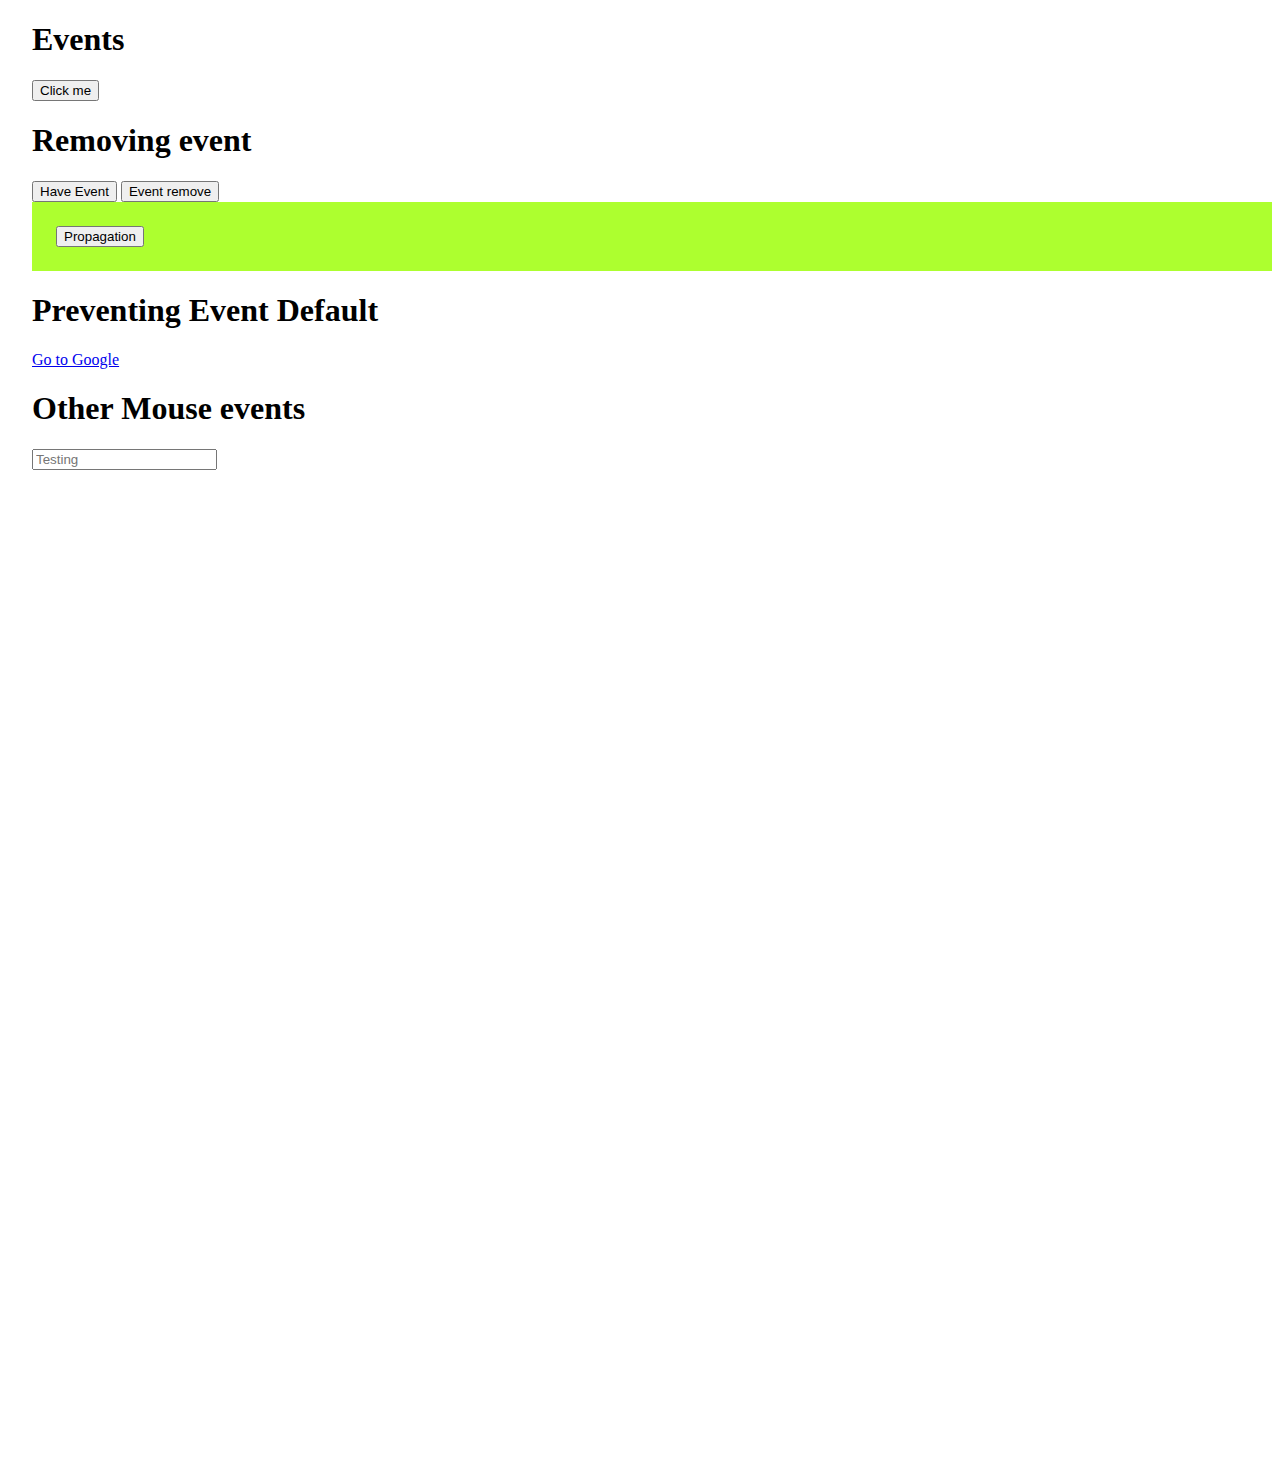
<file: 10_EVENTS/index.html>
<!DOCTYPE html>
<html lang="en">

<head>
    <meta charset="UTF-8">
    <meta name="viewport" content="width=device-width, initial-scale=1.0">
    <title>Events</title>
    <link rel="stylesheet" href="css/style.css" />
</head>

<body>
    <h1 id="my-title">Events</h1>
    <button id="my-button">Click me</button>

    <h1>Removing event</h1>
    <button id="btn">Have Event</button>
    <button id="other-btn">Event remove</button>


    <div id="btn-container">
        <button id="div-btn">Propagation</button>
    </div>


    <h1>Preventing Event Default</h1>
    <a href="https://www.google.com/" id="link-google">Go to Google</a>

    <h1 id="mouse-event">Other Mouse events</h1>

    <input type="text" id="my-input" placeholder="Testing">

    <script src="js/script.js" defer></script>
</body>

</html>
</file>
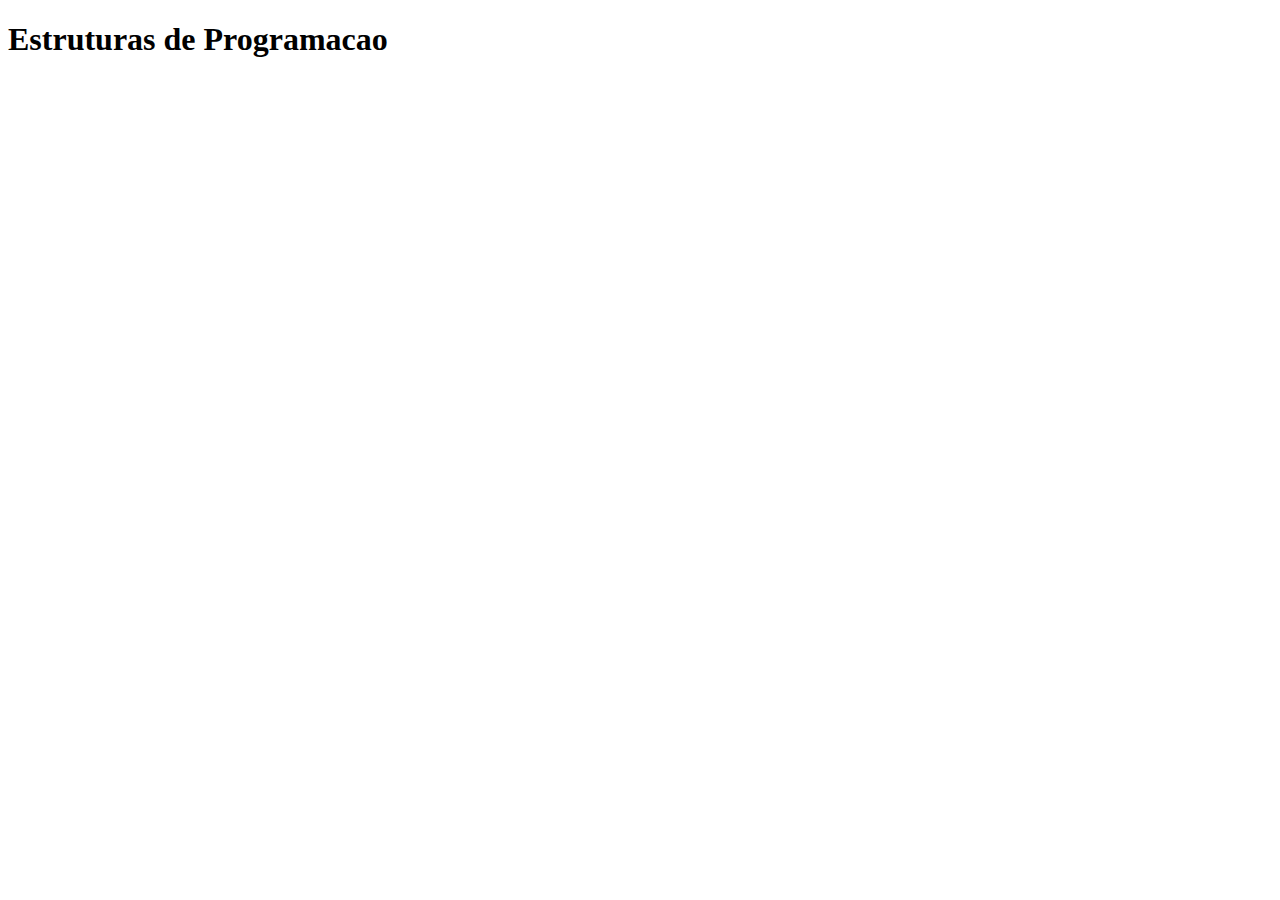
<file: 3_ESTRUTURA/index.html>
<!DOCTYPE html>
<html lang="en">
<head>
    <meta charset="UTF-8">
    <meta name="viewport" content="width=device-width, initial-scale=1.0">
    <title>Document</title>
</head>
<body>
    <h1>Estruturas de Programacao</h1>
    <script src="/3_ESTRUTURA/js/script.js"></script>
</body>
</html>
</file>
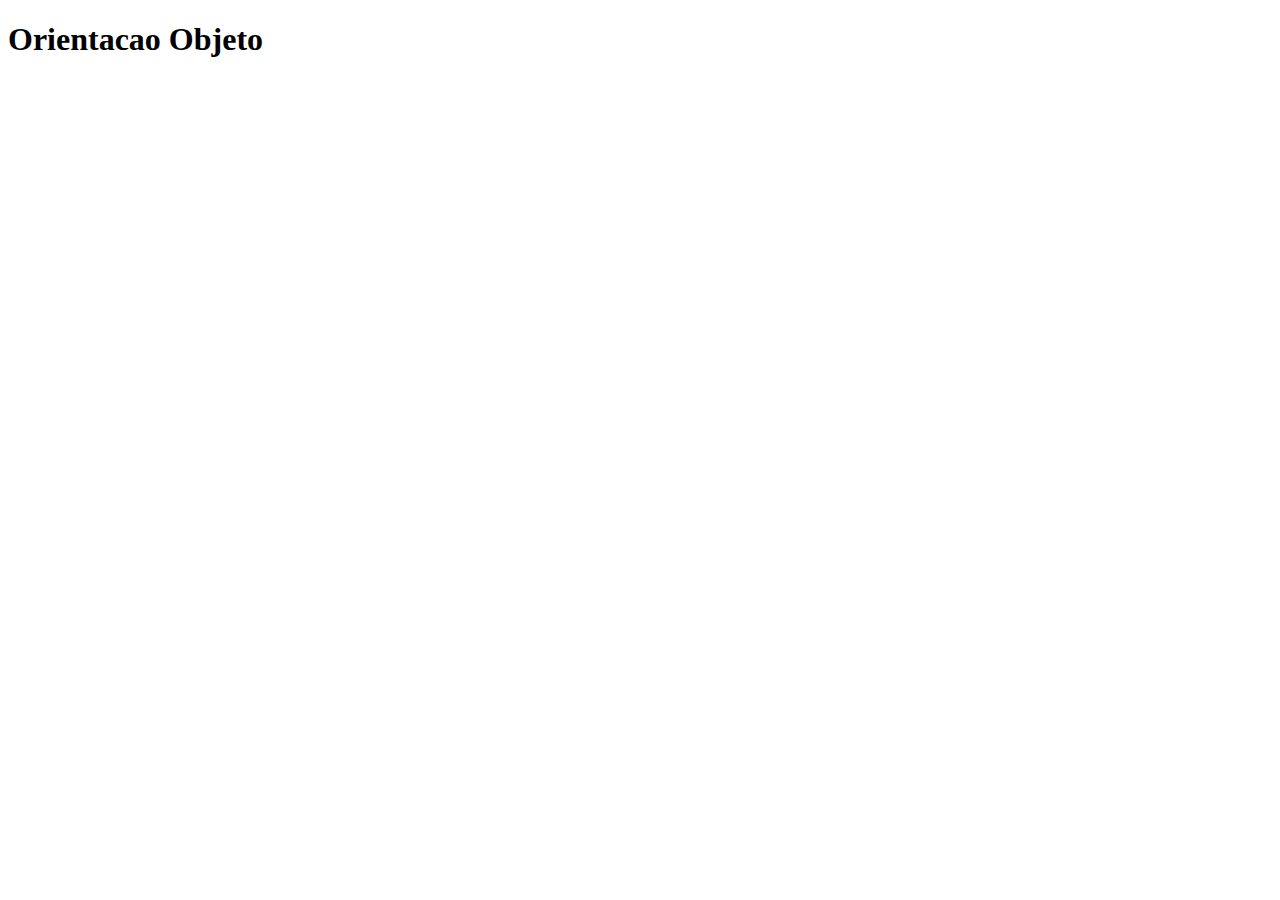
<file: 6_OOP/index.html>
<!DOCTYPE html>
<html lang="en">
<head>
    <meta charset="UTF-8">
    <meta name="viewport" content="width=device-width, initial-scale=1.0">
    <title>Orientacao Objeto</title>
    <script src="js/script.js"></script>

</head>
<body>
    <h1>Orientacao Objeto    </h1>
    <!-- <script src="./js/script.js"></script> -->
</body>
</html>
</file>
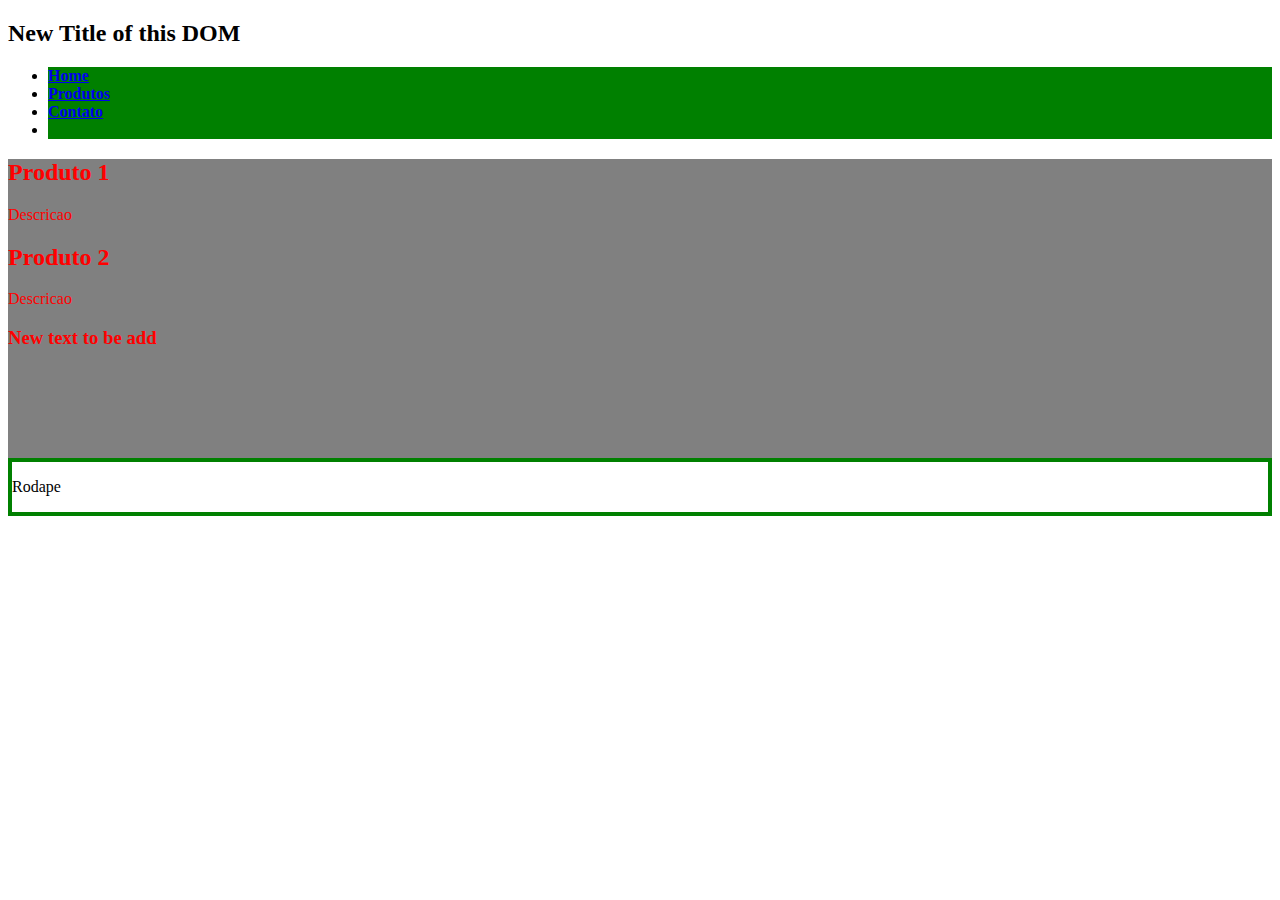
<file: 9_DOM/index.html>
<!DOCTYPE html>
<html lang="en">

<head>
    <meta charset="UTF-8">
    <meta name="viewport" content="width=device-width, initial-scale=1.0">
    <title>DOM</title>
    <link rel="stylesheet" href="css/style.css">
    <script src="js/script.js" defer></script>
</head>

<body>
    <header>
        <h1 id="title">DOM</h1>
        <nav>
            <ul>
                <li><a href="#">Home</a></li>
                <li><a href="#">Produtos</a></li>
                <li><a href="#">Contato</a></li>
            </ul>
        </nav>
    </header>
    <main id="main-container">
        <div class="products">
            <h2>Produto 1</h2>
            <p>Descricao</p>
        </div>
        <div class="products">
            <h2>Produto 2</h2>
            <p>Descricao</p>
        </div>
    </main>
    <footer>
        <p>Rodape</p>
    </footer>
</body>

</html>
</file>
<file: 10_EVENTS/css/style.css>
body{
    padding-left: 24px;
    margin-bottom: 1000px;
}

div{
    padding: 24px;
    background-color: greenyellow;
}
</file>
<file: 9_DOM/css/style.css>
footer{
    border: 4px solid green;
}
</file>
